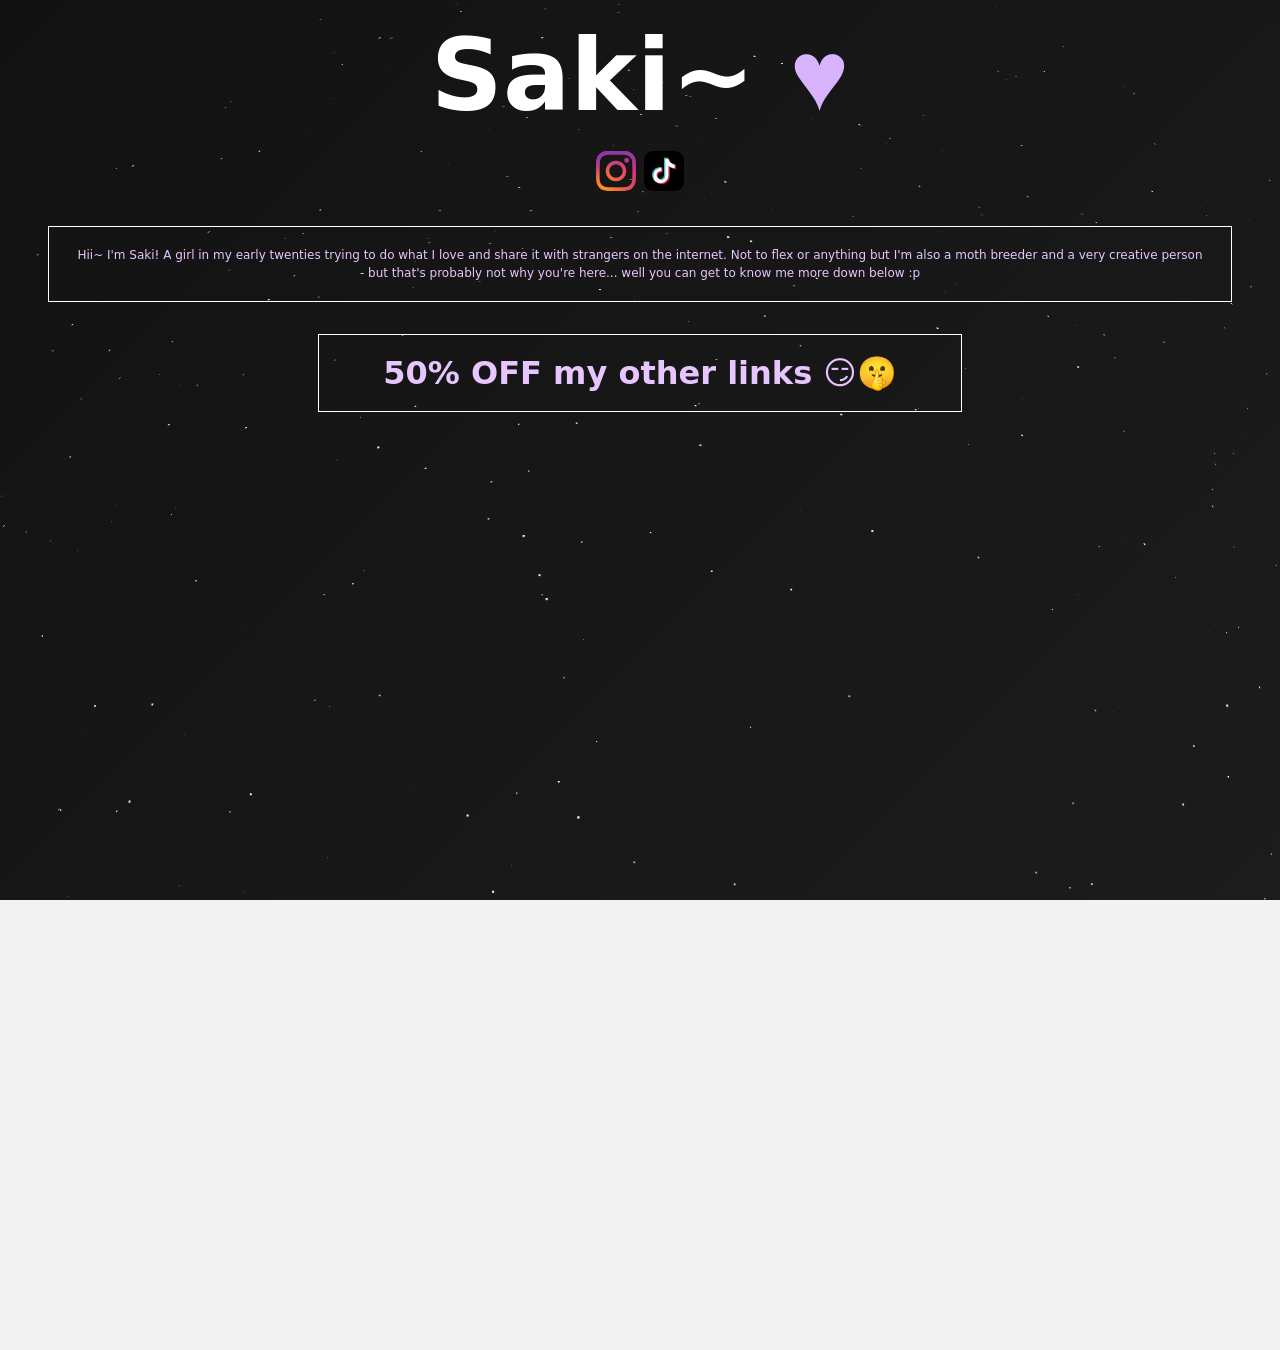
<file: index.html>
<!doctype html>

<html>
  <head>
    <link
      href="https://fonts.googleapis.com/css2?family=Roboto&amp;display=swap"
      rel="stylesheet"
    />
    <link type="text/css" rel="stylesheet" href="style.css" />
    <title>Sakiju-chan links</title>
    <meta charset="utf-8" />
    <meta name="viewport" content="width=device-width, initial-scale=1.0" />
  </head>

  <body>
    <div
      class="container text-center bg-transparent position-relative"
      style="height: 150vh"
    >
      <div class="header-container">
        <h1 class="title">
          Saki~
          <span class="purple-heart" aria-label="Purple heart"
            >&#x2665;&#xFE0E;</span
          >
        </h1>
        <div
          style="
            display: flex;
            gap: 8px;
            justify-content: center;
            margin-top: -12px;
          "
        >
          <a
            href="https://www.instagram.com/sakiju.chann"
            target="_blank"
            class=""
            ><img
              style="vertical-align: text-bottom"
              src="instagram.svg"
              width="40"
            />
          </a>
          <a href="https://www.tiktok.com/@therealsaki" target="_blank" class=""
            ><img
              style="vertical-align: text-bottom"
              src="tiktok.svg"
              width="40"
            />
          </a>
        </div>
      </div>

      <div class="text-center bio">
        <p class="btn bio-text">
          Hii~ I'm Saki! A girl in my early twenties trying to do what I love
          and share it with strangers on the internet. Not to flex or anything
          but I'm also a moth breeder and a very creative person - but that's
          probably not why you're here... well you can get to know me more down
          below :p
        </p>
      </div>
      <div class="text-center social-link-buttons">
        <a
          href="/more"
          target="_blank"
          class="btn btn-block btn-outline color-white"
          >50% OFF my other links 😏🤫</a
        >
      </div>

      <p
        class="position-absolute debug-info"
        style="bottom: 0; font-size: 10px; opacity: 0.2"
      ></p>
    </div>

    <div class="gradient-bg">
      <div class="stars"></div>
    </div>

    <script>
      const debugInfoEl = document.body.querySelector(".debug-info");

      function getUrlParam(name) {
        const params = new URLSearchParams(window.location.search);
        return params.get(name) || null;
      }

      const socialLinkBtns = document.body.querySelectorAll(
        ".social-link-buttons > a",
      );
      const utmSource = getUrlParam("utm_source");

      if (utmSource) {
        socialLinkBtns.forEach((link) => {
          try {
            const url = new URL(link.href);

            // Set or replace existing utm_source
            url.searchParams.set("utm_source", utmSource);

            // Update the link
            link.href = url.toString();
          } catch (e) {
            console.warn("Invalid URL in social link:", link.href);
          }
        });
      }

      function extractFolderFromURL() {
        const [, folder] = window.location.pathname.split(/^\/([^/]+)/);

        if (folder) {
          return folder;
        }

        // If no folder found, return null or an appropriate default value
        return null;
      }

      const folder = extractFolderFromURL() || "";

      function isMobileDevice() {
        return (
          typeof window.orientation !== "undefined" ||
          navigator.userAgent.indexOf("IEMobile") !== -1
        );
      }

      function detectInAppBrowser() {
        const ua = navigator.userAgent.toLowerCase();
        const ref = document.referrer || "";
        const uaHit =
          /instagram|fb_iab|fbav|fbios|tiktok|musical_ly|BytedanceWebview|messenger/.test(
            ua,
          );
        const envHit =
          !!window.__fbSdkReady__ ||
          !!window.TikTokWebView ||
          !!navigator.userAgentData?.brands?.some((b) =>
            /facebook|instagram|musical_ly|tiktok/i.test(b.brand),
          ) ||
          /instagram\.com|tiktok\.com|facebook\.com/.test(ref);
        // const popupBlocked = (() => {
        //   const w = window.open('about:blank', '_blank');
        //   if (!w || w.closed) return true;
        //   w.close();
        //   return false;
        // })();
        return uaHit || envHit;
      }

      window.addEventListener("load", (event) => {
        setTimeout(() => {
          if (isMobileDevice()) {
            const infoBox = document.querySelector(".info-wrapper");
            const logo = document.querySelector(".logo");
            infoBox.classList.add("show");
            logo.classList.add("transparent");
          }
        }, 400);
      });

      /* ─────────────────────────────────────────────
         NEW SECTION: auto-open in browser
         ───────────────────────────────────────────── */
      (function autoOpenInBrowser() {
        return false;
        const ua = navigator.userAgent.toLowerCase();
        const isInApp = detectInAppBrowser();

        // detect if we already forwarded
        const url = new URL(location.href);
        const hasForwarded = url.searchParams.get("forward") === "true";

        const isAndroid = /android/.test(ua);
        const isIOS = /iphone|ipad|ipod/.test(ua);
        const platform = isAndroid ? "android" : isIOS ? "ios" : "other";

        if (debugInfoEl)
          debugInfoEl.innerText = `UA: ${navigator.userAgent}\nIn-App: ${isInApp}\nPlatform: ${platform}\nIs mobile: ${isMobileDevice()}`;

        //Stop infinate loops
        if (hasForwarded) {
          if (debugInfoEl) debugInfoEl.innerText += `Has already forwarded`;
          return false;
        }

        if (!isInApp) return; // do nothing if normal browser

        const redirectUrl = new URL(location.href);
        redirectUrl.searchParams.set("forward", "true");

        // Delay slightly so page elements render first
        setTimeout(() => {
          try {
            // open the real browser depending on platform

            if (isAndroid) {
              // Android "intent://" trick (shows system popup)
              location.href = `intent://${redirectUrl.host}${redirectUrl.pathname}${redirectUrl.search}#Intent;scheme=https;package=com.android.chrome;end`;
            } else if (isIOS) {
              // iOS Safari deep open
              location.href = redirectUrl
                .toString()
                .replace(/^https?:\/\//, "googlechrome://");
            } else {
              // fallback for other platforms
              location.href = redirectUrl.toString();
            }
          } catch (e) {
            console.warn("Redirect failed", e);
            if (debugInfoEl)
              debugInfoEl.innerText += `\nRedirect failed: ${e.message || e}`;
          }
        }, 1200);
      })();

      const starsEl = document.querySelector(".stars");
      const stars = 1200;
      const r = 800;

      let html = "";

      for (let i = 0; i < stars; i++) {
        const scale = 0.2 + Math.random();
        const curR = r + Math.random() * 300;

        // Spread stars throughout the full upper hemisphere.
        const rotateX = Math.random() * -90;
        const rotateY = Math.random() * 360;

        const css = `
    transform-origin: 0 0 ${curR}px;
    transform:
      translate3d(0, 0, -${curR}px)
      rotateY(${rotateY}deg)
      rotateX(${rotateX}deg)
      scale(${scale});
  `;

        html += `<div class="star" style="${css}"></div>`;
      }

      starsEl.innerHTML = html;
    </script>
  </body>
</html>
</file>
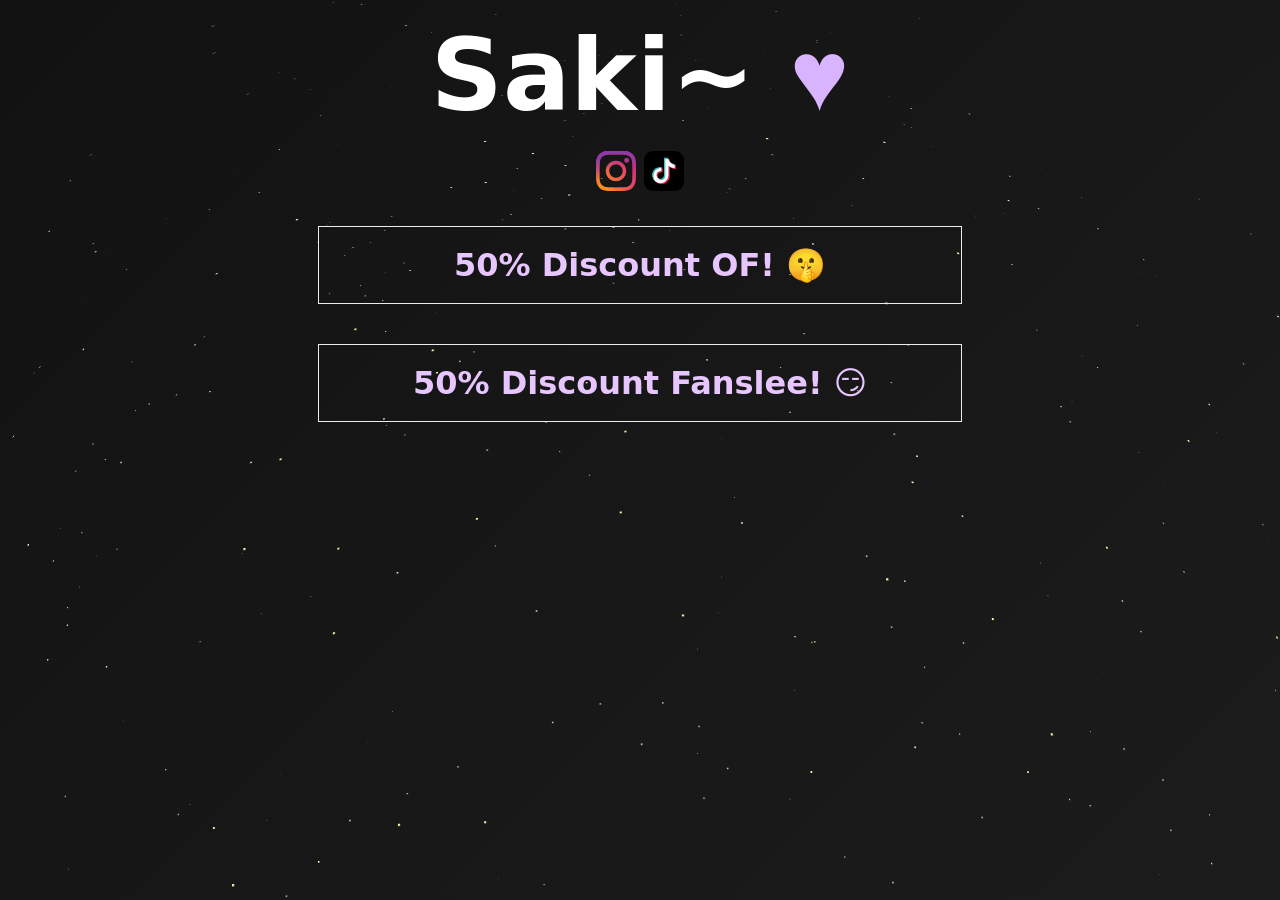
<file: more.html>
<!doctype html>

<html>
  <head>
    <link
      href="https://fonts.googleapis.com/css2?family=Roboto&amp;display=swap"
      rel="stylesheet"
    />
    <link type="text/css" rel="stylesheet" href="style.css" />
    <title>Sakiju-chan links</title>
    <meta charset="utf-8" />
    <meta name="viewport" content="width=device-width, initial-scale=1.0" />
  </head>

  <body>
    <div class="container text-center bg-transparent">
      <div class="header-container">
        <h1 class="title">
          Saki~
          <span class="purple-heart" aria-label="Purple heart"
            >&#x2665;&#xFE0E;</span
          >
        </h1>
        <div
          style="
            display: flex;
            gap: 8px;
            justify-content: center;
            margin-top: -12px;
          "
        >
          <a
            href="https://www.instagram.com/sakiju.chann"
            target="_blank"
            class=""
            ><img
              style="vertical-align: text-bottom"
              src="instagram.svg"
              width="40"
            />
          </a>
          <a href="https://www.tiktok.com/@therealsaki" target="_blank" class=""
            ><img
              style="vertical-align: text-bottom"
              src="tiktok.svg"
              width="40"
            />
          </a>
        </div>
      </div>
      <div class="text-center social-link-buttons">
        <a
          target="_blank"
          class="btn btn-block btn-lg btn-outline color-light shake"
          style="font-weight: 800"
          >Loading discount...</a
        >
        <a
          target="_blank"
          class="btn btn-block btn-lg btn-outline color-light shake"
          >Loading discount...</a
        >
      </div>
    </div>

    <div class="gradient-bg">
      <div class="stars"></div>
    </div>

    <script>
      function getUrlParam(name) {
        const params = new URLSearchParams(window.location.search);
        return params.get(name) || null;
      }

      const utmSource = getUrlParam("utm_source");

      function extractFolderFromURL() {
        const [, folder] = window.location.pathname.split(/^\/([^/]+)/);

        if (folder) {
          return folder;
        }

        // If no folder found, return null or an appropriate default value
        return null;
      }

      const dynamicLinksObj = {
        default: [
          {
            index: 0,
            text: "50% Discount OF! 🤫",
            href: "https://onlyfans.com/sakiju.chan",
          },
          {
            index: 1,
            text: "50% Discount Fanslee! 😏",
            href: "https://fansly.com/r/Sakijuchan",
          },
        ],
        tiktok: [
          {
            index: 0,
            text: "50% Discount OF! 🤫",
            href: "https://onlyfans.com/sakiju.chan/c3",
          },
          {
            index: 1,
            text: "50% Discount Fanslee! 😏",
            href: "https://fansly.com/Sakijuchan/t1",
          },
        ],
        instagram: [
          {
            index: 0,
            text: "50% Discount OF! 🤫",
            href: "https://onlyfans.com/sakiju.chan/c2",
          },
          {
            index: 1,
            text: "50% Discount Fanslee! 😏",
            href: "https://fansly.com/Sakijuchan/t0",
          },
        ],
      };

      const socialButtons = document.querySelectorAll(
        ".social-link-buttons > .btn",
      );

      const folderLinkMap = {
        more: "tiktok", //tiktok
        discount: null, //reddit
        "sign-up": null, //twitter
        links: null, //insta
        //'bonus-video': null
      };

      const folder = extractFolderFromURL() || "";

      function isMobileDevice() {
        return (
          typeof window.orientation !== "undefined" ||
          navigator.userAgent.indexOf("IEMobile") !== -1
        );
      }

      window.addEventListener("load", (event) => {
        setTimeout(() => {
          let dynamicLinkKey = folderLinkMap[folder] ?? "default";

          if (utmSource === "ig") dynamicLinkKey = "instagram";

          const dynamicLinks =
            dynamicLinksObj[dynamicLinkKey] ?? dynamicLinksObj.default;

          for (link of dynamicLinks) {
            const text = link.text;
            const href = link.href;
            const index = link.index;

            if (text) socialButtons[index].innerText = text;
            if (href) socialButtons[index].setAttribute("href", href);
          }

          //if (ofOrigins[folder]) socialButtons[0].href += ofOrigins[folder];

          if (isMobileDevice()) {
            const infoBox = document.querySelector(".info-wrapper");
            const logo = document.querySelector(".logo");
            infoBox.classList.add("show");
            logo.classList.add("transparent");
          }
        }, 900);
      });

      const starsEl = document.querySelector(".stars");
      const stars = 1200;
      const r = 800;

      let html = "";

      for (let i = 0; i < stars; i++) {
        const scale = 0.2 + Math.random();
        const curR = r + Math.random() * 300;

        // Spread stars throughout the full upper hemisphere.
        const rotateX = Math.random() * -90;
        const rotateY = Math.random() * 360;

        const css = `
    transform-origin: 0 0 ${curR}px;
    transform:
      translate3d(0, 0, -${curR}px)
      rotateY(${rotateY}deg)
      rotateX(${rotateX}deg)
      scale(${scale});
  `;

        html += `<div class="star" style="${css}"></div>`;
      }

      starsEl.innerHTML = html;
    </script>

    <!-- Default Statcounter code for Emo Kitten
https://emokitten.com -->
    <script type="text/javascript">
      var sc_project = 12908897;
      var sc_invisible = 1;
      var sc_security = "aef5321c";
    </script>
    <script
      type="text/javascript"
      src="https://www.statcounter.com/counter/counter.js"
      async
    ></script>
    <noscript
      ><div class="statcounter">
        <a title="Web Analytics" href="https://statcounter.com/" target="_blank"
          ><img
            class="statcounter"
            src="https://c.statcounter.com/12908897/0/aef5321c/1/"
            alt="Web Analytics"
            referrerpolicy="no-referrer-when-downgrade"
        /></a></div
    ></noscript>
    <!-- End of Statcounter Code -->
  </body>
</html>
</file>
